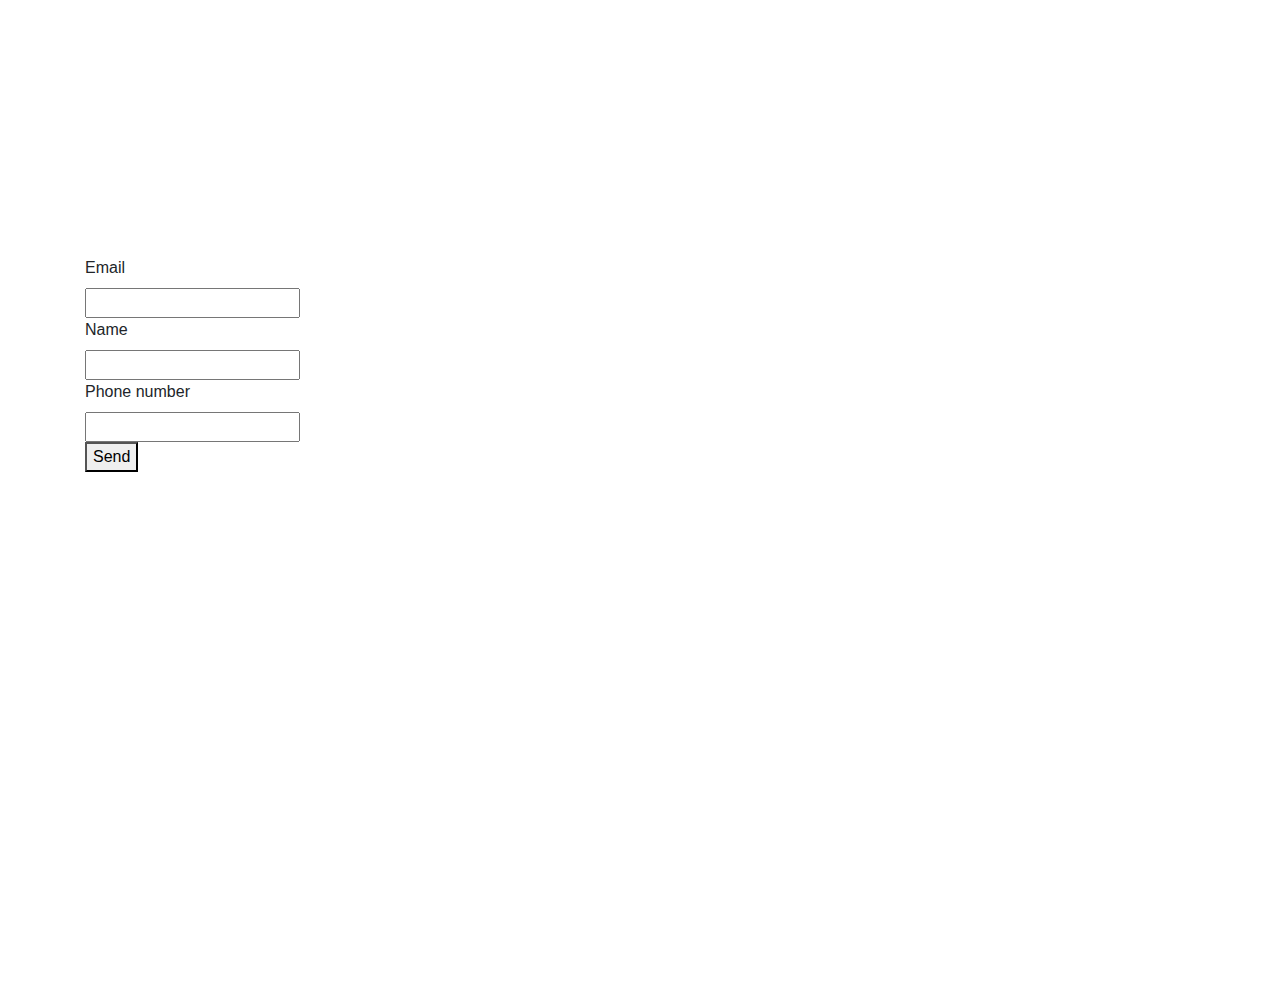
<file: contact.html>
<!DOCTYPE html>
<html lang="en">

<head>
    <meta charset="UTF-8">
    <meta http-equiv="X-UA-Compatible" content="IE=edge">
    <meta name="viewport" content="width=device-width, initial-scale=1.0">
    <script src="script.js"></script>
    <link rel="stylesheet" href="https://cdn.jsdelivr.net/npm/bootstrap@4.0.0/dist/css/bootstrap.min.css"
        integrity="sha384-Gn5384xqQ1aoWXA+058RXPxPg6fy4IWvTNh0E263XmFcJlSAwiGgFAW/dAiS6JXm" crossorigin="anonymous">
    <link rel="stylesheet" href="custom.css">

    <title>Document</title>
</head>

<body>
    <div class="customDiv">
        <div class="container">
            <div class="row">
                <form action="get">
                    <div class="col-sm-8 row-">
                        <label for="mail">Email</label>
                        <input type="text" id="mail">
                    </div>
                    <div class="col-sm-8">
                        <label for="name">Name</label>
                        <input type="text" id="name">
                    </div>
                    <div class="col-sm-8">
                        <label for="phonen">Phone number</label>
                        <input type="text" id="phonen">
                    </div>
                    <div class="col-sm-8">
                        <button class="" onsubmit="validate()">Send</button>
                    </div>
                </form>
            </div>
        </div>
    </div>
</body>

</html>
</file>
<file: custom.css>
.customDiv{
    margin-top: 20%;
    margin-left: auto;
    margin-right: auto;
    margin-bottom: 40%;
}
</file>
